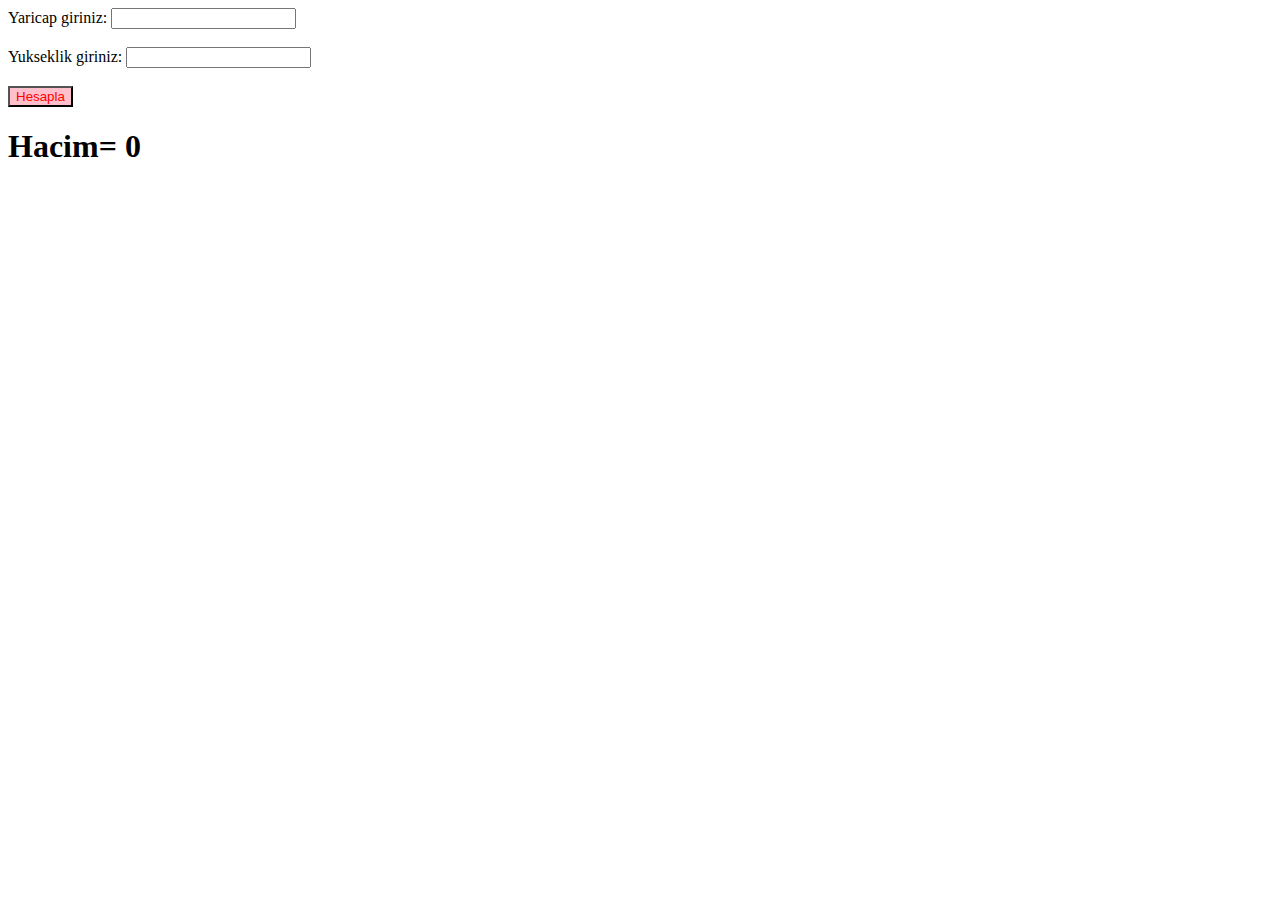
<file: bolum4_dom/index.html>
<!DOCTYPE html>
<html lang="en">
  <head>
    <meta charset="UTF-8" />
    <meta http-equiv="X-UA-Compatible" content="IE=edge" />
    <meta name="viewport" content="width=device-width, initial-scale=1.0" />
    <title>DOM</title>
  </head>
  <body>
    <label for="r">Yaricap giriniz:</label>
    <input type="number" name="" id="r" /> <br />
    <br />
    <label for="h">Yukseklik giriniz:</label>
    <input type="number" name="" id="h" /> <br />
    <br />
    <button class="btn" onclick="hesapla()">Hesapla</button>
    <h1>Hacim= <span class="hacim">0</span></h1>

    <script src="app.js"></script>
  </body>
</html>
</file>
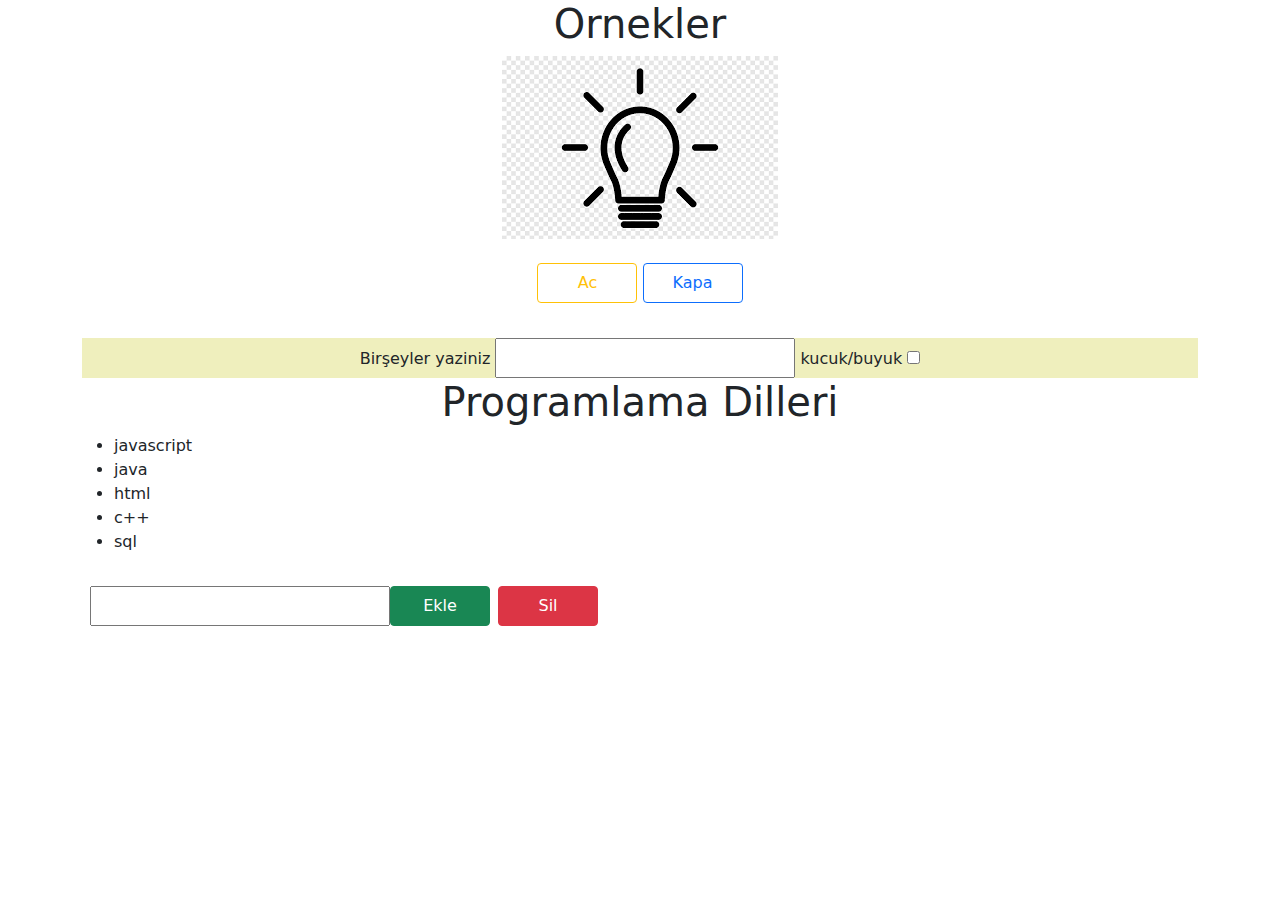
<file: bolum4_dom/ornek3_domManipule/index.html>
<html lang="en">
  <head>
    <meta charset="UTF-8" />
    <meta http-equiv="X-UA-Compatible" content="IE=edge" />
    <meta name="viewport" content="width=device-width, initial-scale=1.0" />
    <link rel="stylesheet" href="css/bootstrap.min.css" />
    <link rel="stylesheet" href="css/style.css" />
    <title>Dom Ornek</title>
  </head>
  <body>
    <main>
      <div class="container text-center">
        <h1>Ornekler</h1>
        <img src="img/indir (1).png" class="resim" alt="" />

        <div class="mt-4">
          <button class="btn on btn-outline-warning">Ac</button>
          <button class="btn off btn-outline-primary">Kapa</button>
        </div>
        <div class="input-div">
          <label for="textbox">Birşeyler yaziniz</label>
          <input type="text" class="textbox" />
          <label for="checkbox">kucuk/buyuk</label>
          <input class="checkbox" type="checkbox" />
        </div>
        <ul class="liste text-start">
          <li>javascript</li>
          <li>java</li>
          <li>html</li>
          <li>c++</li>
          <li>sql</li>
        </ul>
        <div class="text-start mt-4 me-2 p-2 d-flex align-items-center">
          <input class="dil" type="text" />
          <button class="btn ekle btn-success me-2">Ekle</button>
          <button class="btn sil btn-danger">Sil</button>
        </div>
      </div>
    </main>
    <script src="script.js"></script>
  </body>
</html>
</file>
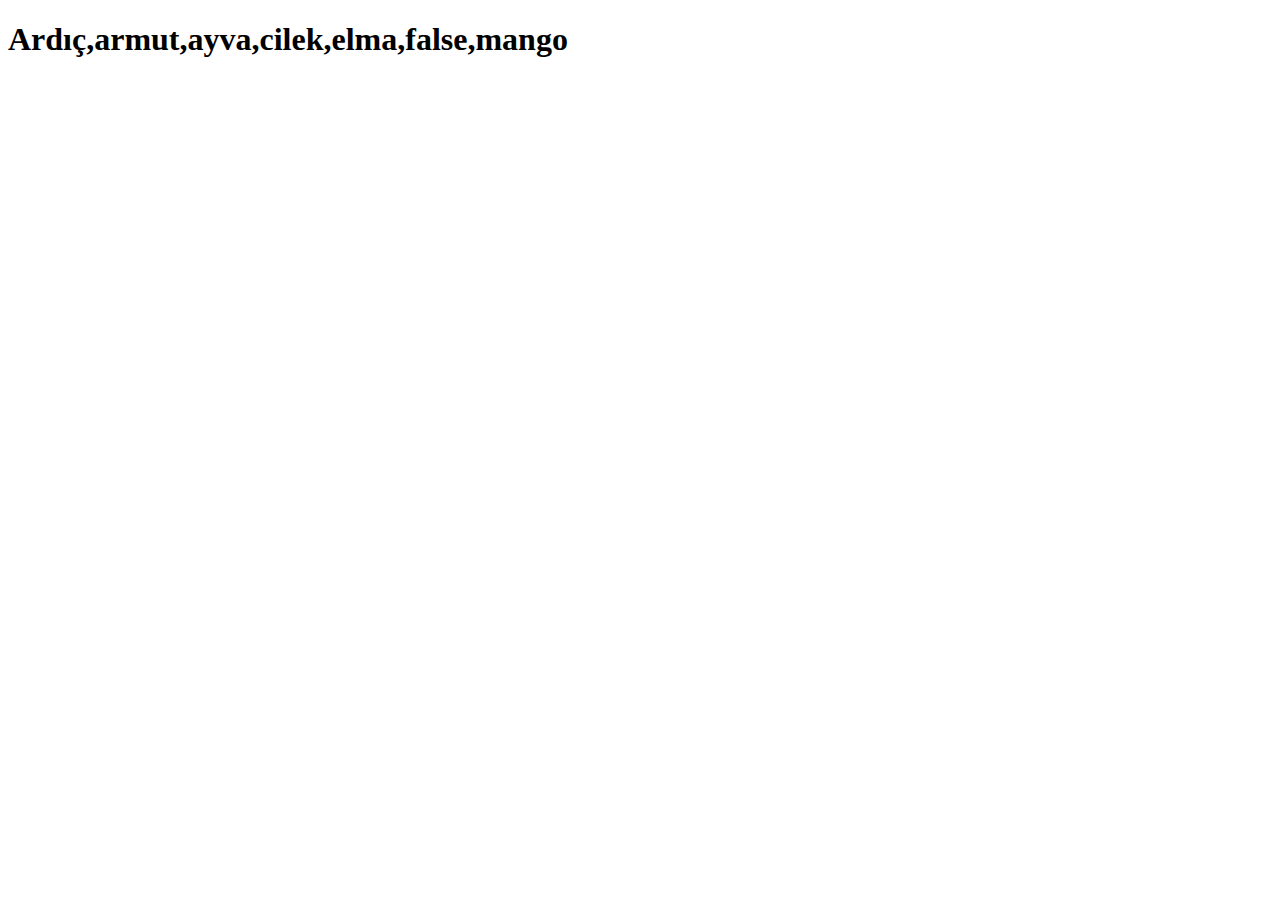
<file: bolum5_diziler/ornek1_diziler/index.html>
<!DOCTYPE html>
<html lang="en">
  <head>
    <meta charset="UTF-8" />
    <meta http-equiv="X-UA-Compatible" content="IE=edge" />
    <meta name="viewport" content="width=device-width, initial-scale=1.0" />
    <title>Document</title>
  </head>
  <body>
    <h1 id="meyveler"></h1>
    <script src="diziler.js"></script>
  </body>
</html>
</file>
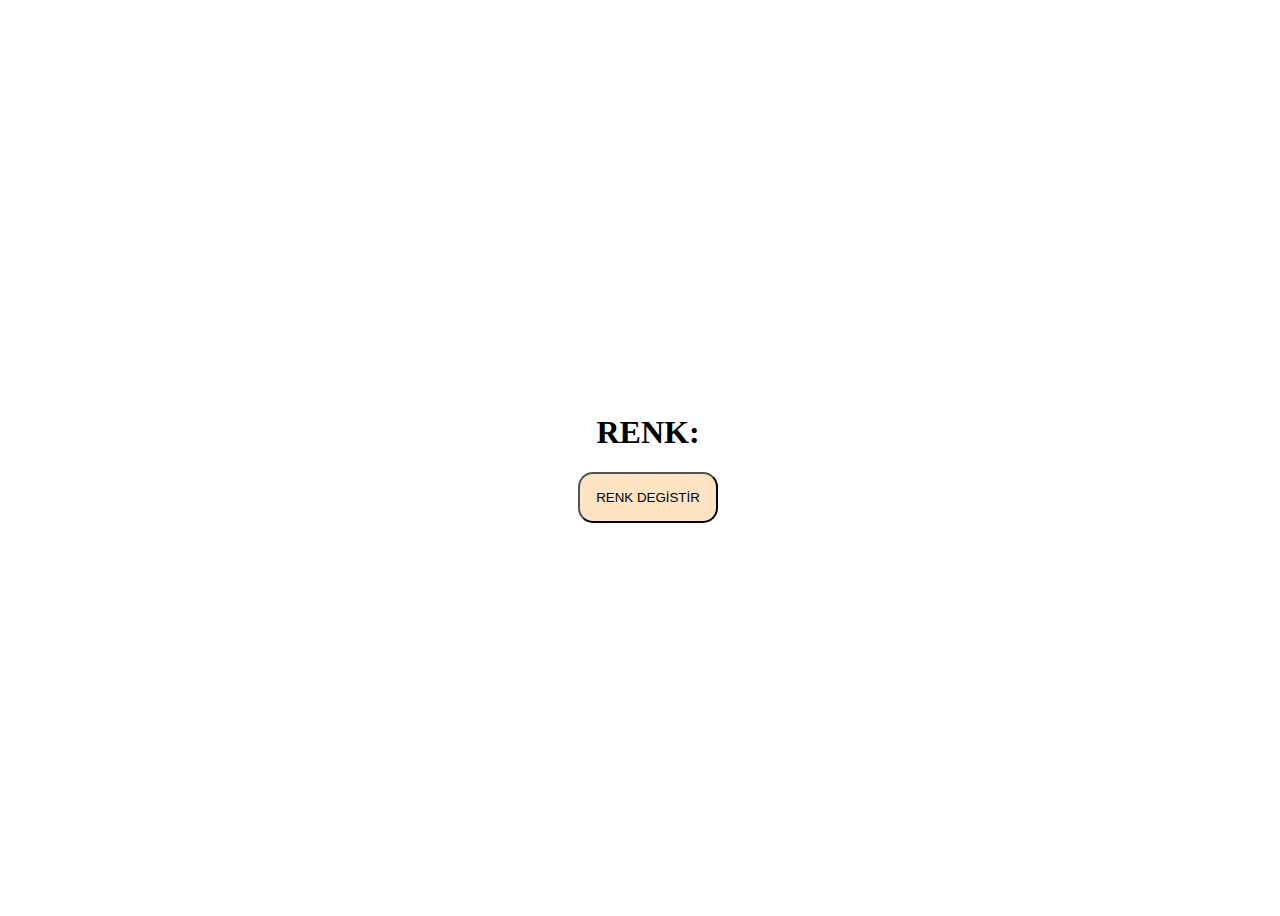
<file: bolum5_diziler/ornek2_renkdegistirici/index.html>
<!DOCTYPE html>
<html lang="en">
  <head>
    <meta charset="UTF-8" />
    <meta http-equiv="X-UA-Compatible" content="IE=edge" />
    <meta name="viewport" content="width=device-width, initial-scale=1.0" />
    <title>Document</title>
    <link rel="stylesheet" href="renk.css" />
  </head>
  <body>
    <div class="container">
      <h1>RENK: <span class="renk"></span></h1>
      <button class="btn">RENK DEGİSTİR</button>
    </div>
    <script src="renk.js"></script>
  </body>
</html>
</file>
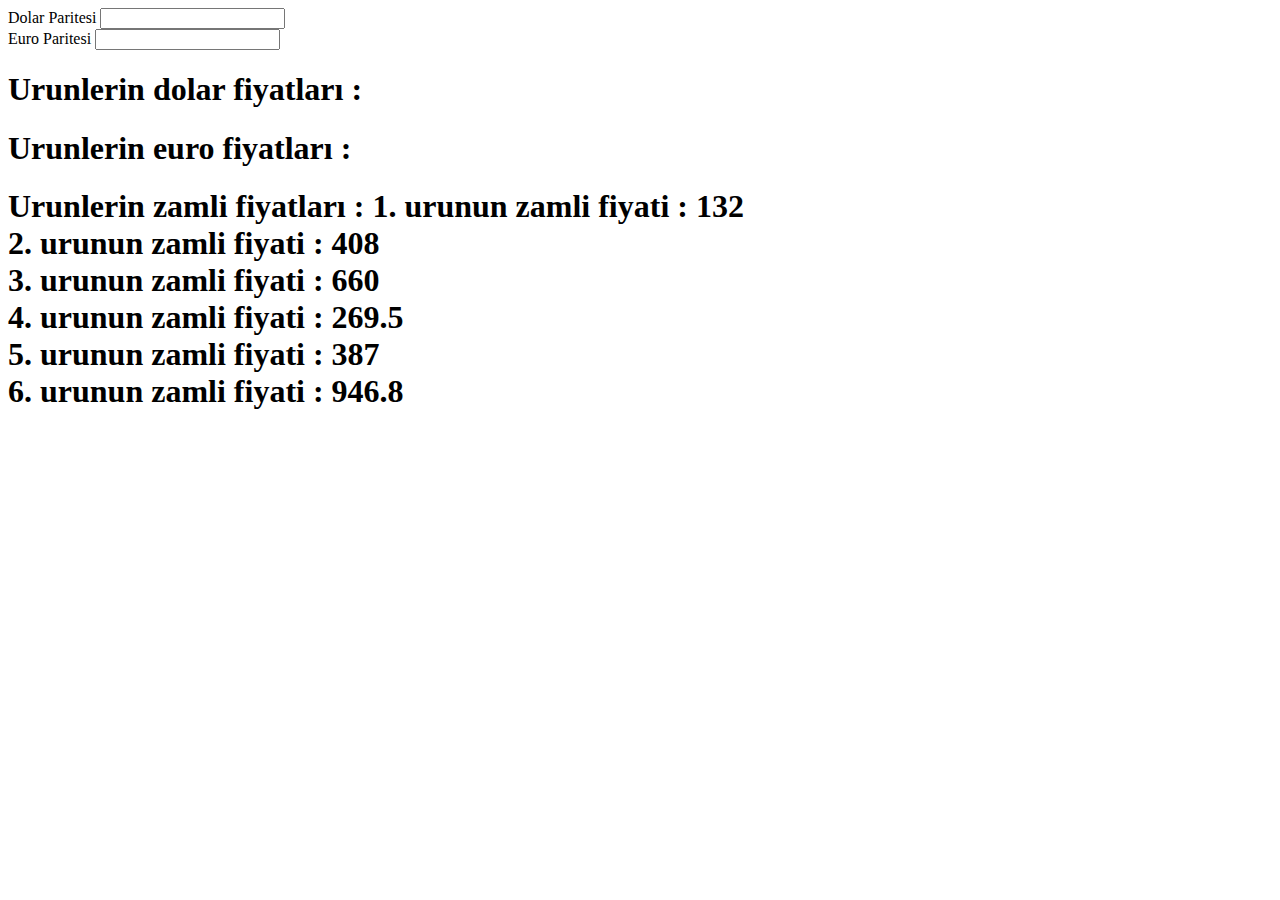
<file: bolum5_diziler/ornek3_iterasyon/index.html>
<!DOCTYPE html>
<html lang="en">
  <head>
    <meta charset="UTF-8" />
    <meta http-equiv="X-UA-Compatible" content="IE=edge" />
    <meta name="viewport" content="width=device-width, initial-scale=1.0" />
    <title>Document</title>
  </head>
  <body>
    <div>
      <label for="dolar">Dolar Paritesi</label>
      <input class="dolar" type="number" name="" />
    </div>
    <div>
      <label for="euro">Euro Paritesi</label>
      <input class="euro" type="number" name="" />
    </div>
    <h1>Urunlerin dolar fiyatları : <span class="dolar-fiyat"></span></h1>
    <h1>Urunlerin euro fiyatları : <span class="euro-fiyat"></span></h1>
    <h1>Urunlerin zamli fiyatları : <span class="zamli-fiyat"></span></h1>
    <script src="iterasyon.js"></script>
  </body>
</html>
</file>
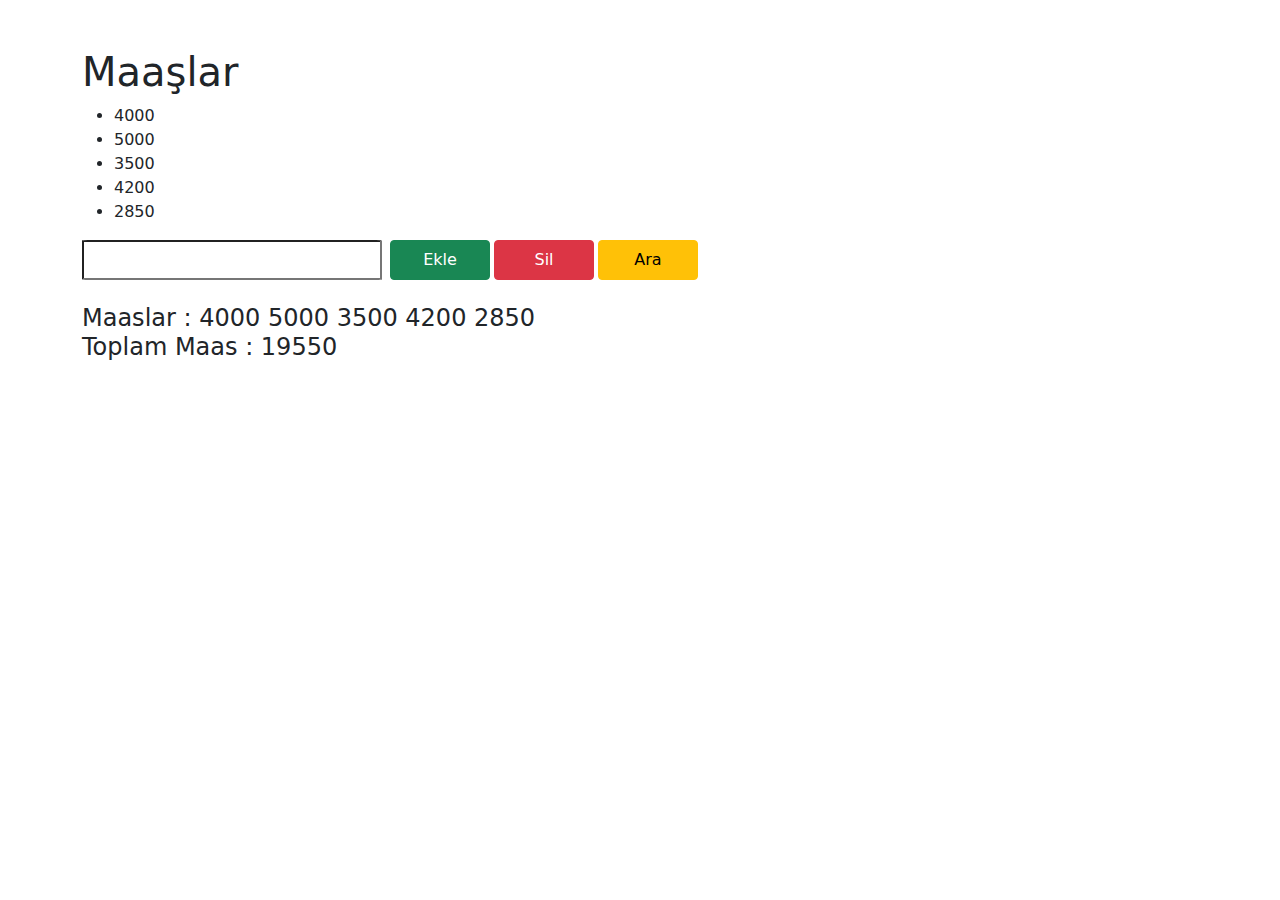
<file: bolum5_diziler/ornek4_dizilerDom/index.html>
<html lang="en">
  <head>
    <meta charset="UTF-8" />
    <meta http-equiv="X-UA-Compatible" content="IE=edge" />
    <meta name="viewport" content="width=device-width, initial-scale=1.0" />
    <link rel="stylesheet" href="css/bootstrap.css" />
    <link rel="stylesheet" href="css/style.css" />
    <title>Diziler DOM Ornek</title>
  </head>
  <body>
    <main>
      <div class="container text-center mt-5">
        <h1 class="text-start">Maaşlar</h1>
        <div class="liste-div text-start"></div>

        <div class="d-flex justify-content-start align-items-center">
          <input class="input-liste me-2" type="number" />
          <button type="button" class="btn me-1 ekle btn-success">Ekle</button>
          <button type="button" class="btn me-1 sil btn-danger">Sil</button>
          <button type="button" class="btn me-1 ara btn-warning">Ara</button>
        </div>
        <h1 class="aciklama fs-4 text-start mt-4"></h1>
      </div>
    </main>

    <script src="app.js"></script>
  </body>
</html>
</file>
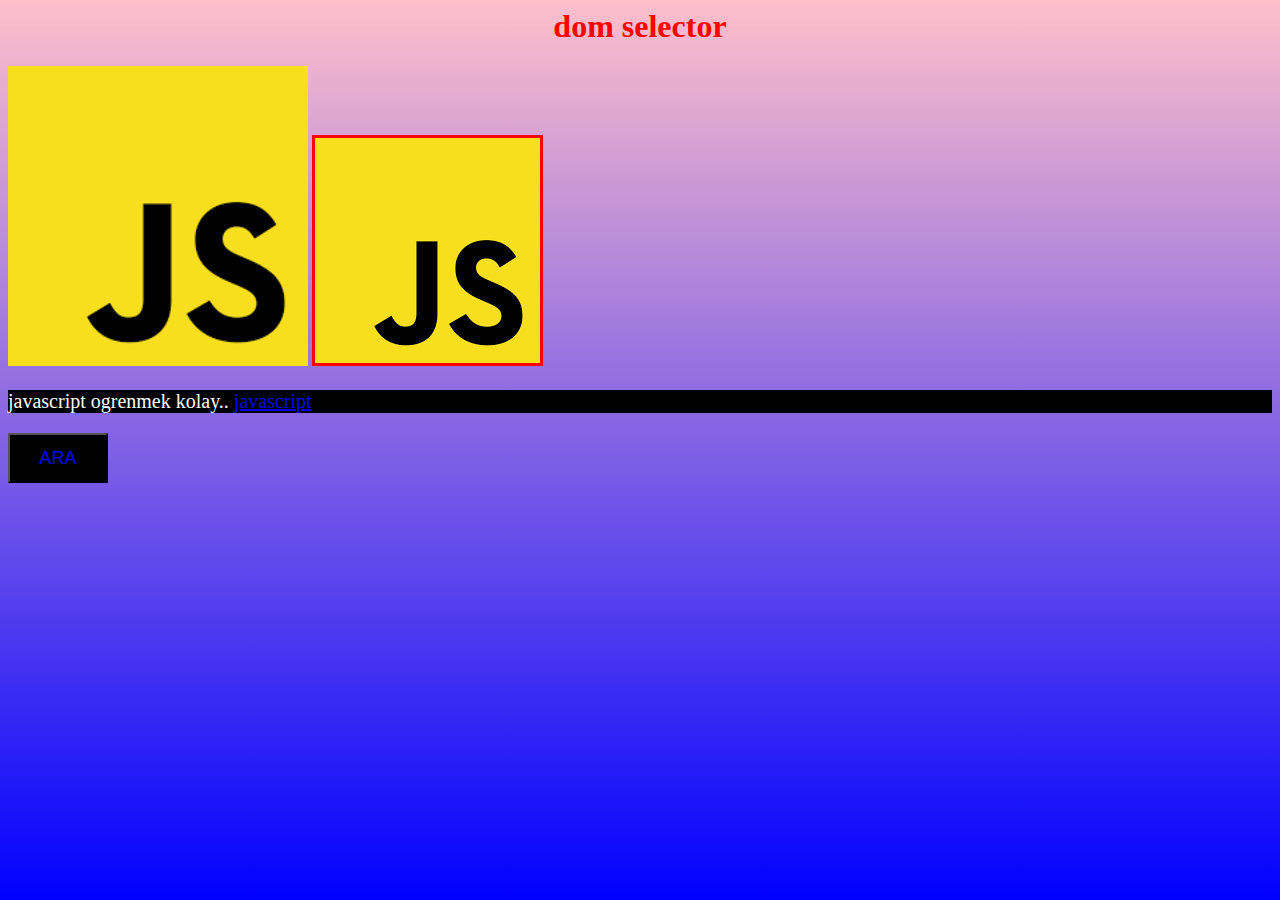
<file: bolum4_dom/ornek2_hacimHesaplama/ornek1_selector/index.html>
<html lang="en">
  <head>
    <meta charset="UTF-8" />
    <meta http-equiv="X-UA-Compatible" content="IE=edge" />
    <meta name="viewport" content="width=device-width, initial-scale=1.0" />
    <title class="title">Document</title>
  </head>
  <body id="body">
    <section>
      <h1 class="h1">dom selector</h1>
      <img src="img/indir.png" alt="" />
      <img src="img/indir.png" alt="" />
      <p id="par">
        javascript ogrenmek kolay..
        <a href="www.javascript.org">javascript</a>
      </p>
      <button id="btn">Tıkla</button>
    </section>
    <script src="script.js"></script>
  </body>
</html>
</file>
<file: bolum4_dom/ornek3_domManipule/css/style.css>
.btn {
  width: 100px;
  height: 40px;
}
.input-div {
  margin-top: 35px;
  background-color: rgb(239, 239, 189);
}
.textbox,
.dil {
  width: 300px;
  height: 40px;
}
/*bu class js kodu içerisinde olusturuldu*/
.yeni-h1 {
  margin-top: "20px";
  color: "red";
  text-align: "left";
}
</file>
<file: bolum5_diziler/ornek2_renkdegistirici/renk.css>
.container {
  width: 100vw; /* viewport width*/
  height: 100vh;
  display: flex;
  justify-content: center;
  align-items: center;
  flex-direction: column;
}
.btn {
  padding: 1rem;
  background-color: bisque;
  border-radius: 15px;
}
.btn:hover {
  background-color: rgb(159, 122, 76);
}
h1 {
  background-color: white;
}
</file>
<file: bolum5_diziler/ornek4_dizilerDom/css/style.css>
.btn {
  width: 100px;
  height: 40px;
}
.textbox,
.input-liste {
  width: 300px;
  height: 40px;
  border-radius: 2%;
}
.checkbox {
  width: 20px;
  height: 20px;
}
</file>
